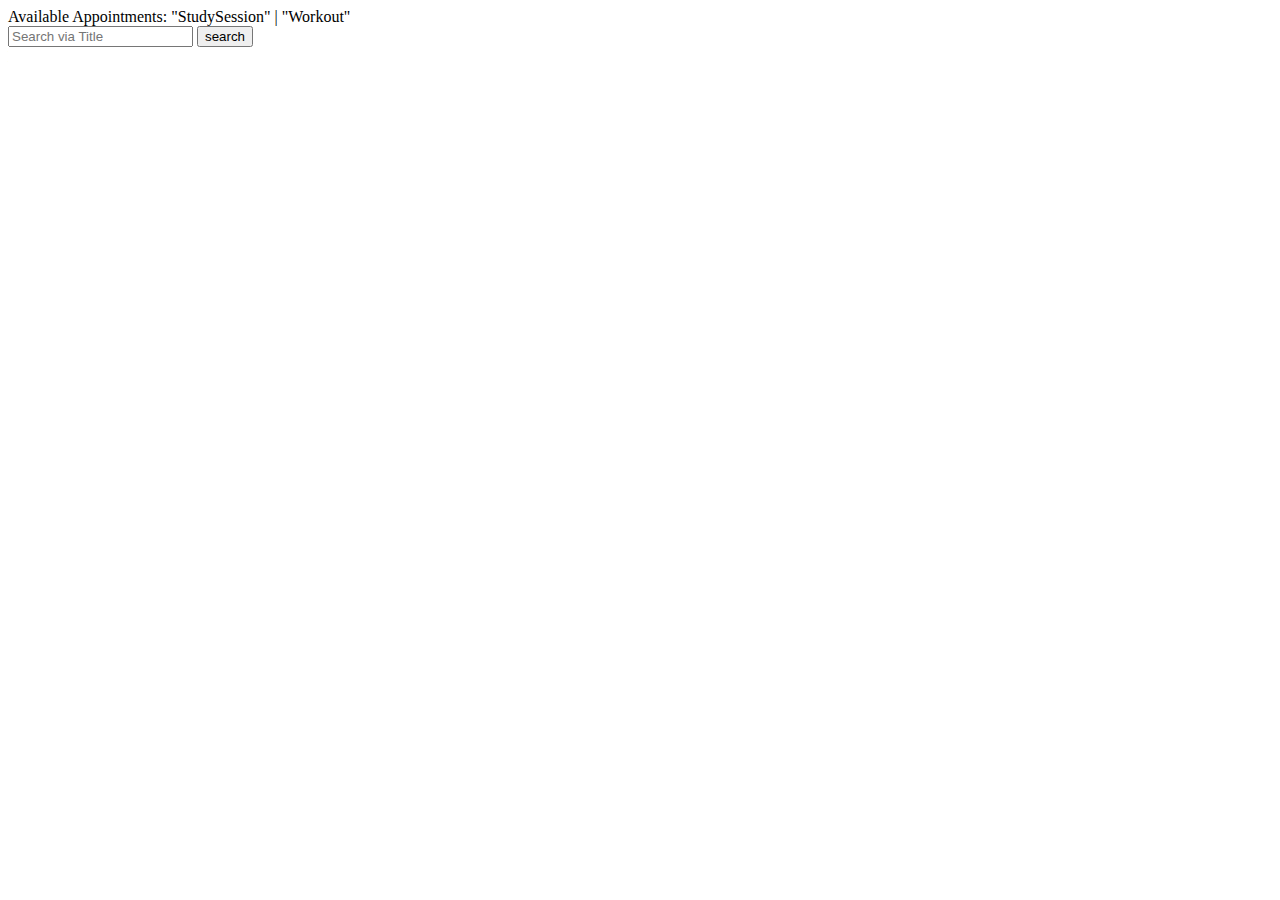
<file: SimpleServer/simpleJsonClient/index.html>
<!DOCTYPE html>
<html lang="en">

<head>
    <script src="https://ajax.googleapis.com/ajax/libs/jquery/3.5.1/jquery.min.js"></script>
    <script src="https://cdn.jsdelivr.net/npm/bootstrap@5.0.0-beta1/dist/js/bootstrap.bundle.min.js"
        integrity="sha384-ygbV9kiqUc6oa4msXn9868pTtWMgiQaeYH7/t7LECLbyPA2x65Kgf80OJFdroafW"
        crossorigin="anonymous"></script>
    <script src="controller.js" type="text/javascript"></script>

    <link href="https://cdn.jsdelivr.net/npm/bootstrap@5.0.0-beta1/dist/css/bootstrap.min.css" rel="stylesheet"
        integrity="sha384-giJF6kkoqNQ00vy+HMDP7azOuL0xtbfIcaT9wjKHr8RbDVddVHyTfAAsrekwKmP1" crossorigin="anonymous">

</head>
<body>
    <div id="container">
        <!--info-->
        <div class="row">
            <div class="col-sm"></div>
            <div class="col-sm-9 bg-secondary">
                <label for="searchfield" class="form-label">Available Appointments: "StudySession" | "Workout"</label>
            </div>
            <div class="col-sm"></div>
        </div>

        <!--Search field-->
        <div class="row">
            <div class="col-sm"></div>
            <div class="col-sm-9">
                <div class="input-group">
                    <input type="text" class="form-control" id="searchfield" placeholder="Search via Title">
                    <button type="button" class="btn btn-success" id="btn_Search">search</button>
                </div>
            </div>
            <div class="col-sm"></div>
        </div>


        <!-- message -->
        <div class="row">
            <div class="col-sm"></div>
            <div class="col-sm-9" id="searchResult">
                <label for="noOfentries" class="form-label">Number of entries found:</label>
                <input type="text" readonly class="form-control-plaintext" id="noOfentries">

            </div>
            <div class="col-sm"></div>
        </div>
    </div>
</body>
</html>
</file>
